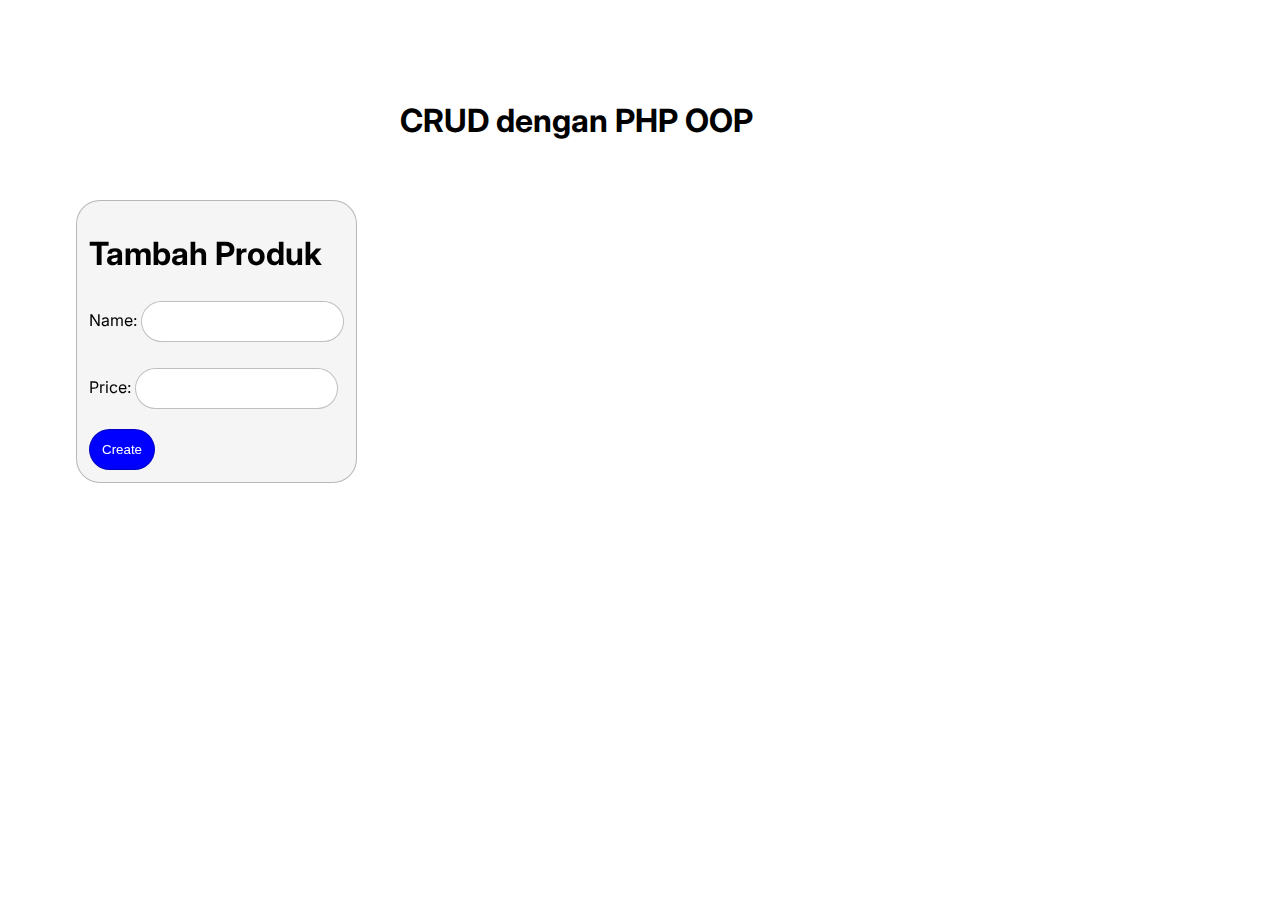
<file: index.html>
<!DOCTYPE html>
<html lang="en">
<head>
    <meta charset="UTF-8">
    <meta name="viewport" content="width=device-width, initial-scale=1.0">
    <link rel="icon" type="image/x-icon" href="https://raw.githubusercontent.com/yogawanadityapratama/stockclash/main/src/image/favicon.png">
    <link rel="stylesheet" href="/src/css/styles.css">
    <link rel="stylesheet" href="/src/css/components.css">
    <title>Create, Read, Update and Delete</title>
</head>
<body>
    <form id="crud-form">
        <h1>Tambah Produk</h1>
        <label for="name">Name:</label>
        <input type="text" id="name" required>
        <br><br>
        <label for="price">Price:</label>
        <input type="number" id="price" required>
        <br><br>
        <button style="background-color: blue; color: white;" type="button" onclick="create()">Create</button>
    </form>
    <h1>CRUD dengan PHP OOP</h1>
    <ul id="data-list"></ul>
    <script src="/src/js/script.js"></script>
</body>
</html>
</file>
<file: src/css/styles.css>
@media (max-width: 480px) {
    body {
        margin-left: 16px;
        padding-top: 16px;
    }
}

@media (min-width: 481px) and (max-width: 767px) {
    body {
        margin-left: 16px;
        padding-top: 16px;
    }
}

@media (min-width: 768px) and (max-width: 991px) {
    body {
        margin-left: 300px;
        padding-top: 72px;
    } form {
        position: fixed;
        top: 200px;
        left: 64px;
    }
}

@media (min-width: 992px) and (max-width: 1199px) {
    body {
        margin-left: 400px;
        padding-top: 72px;
    } form {
        position: fixed;
        top: 200px;
        left: 64px;
    }
}

@media (min-width: 1200px) and (max-width: 1919px) {
    body {
        margin-left: 400px;
        padding-top: 72px;
    } form {
        position: fixed;
        top: 200px;
        left: 64px;
    }
}

@media (min-width: 1920px) {
    body {
        margin-left: 400px;
        padding-top: 72px;
    } form {
        position: fixed;
        top: 200px;
        left: 64px;
    }
}
</file>
<file: src/css/components.css>
@import url('https://fonts.googleapis.com/css2?family=Inter:wght@100;200;300;400;500;600;700;800;900&family=Poppins:ital,wght@0,100;0,200;0,300;0,400;0,500;0,600;0,700;0,800;0,900;1,100;1,200;1,300;1,400;1,500;1,600;1,700;1,800;1,900&display=swap');
body {
    font-family: 'Inter', sans-serif;
} form {
    border: 1px solid rgba(0, 0, 0, 0.25);
    padding: 12px;
    border-radius: 24px;
    margin-left: 12px;
    margin-bottom: 12px;
    background-color: whitesmoke;
} ul {
    list-style: none;
    display: flex;
    flex-wrap: wrap;
    justify-content: left;
    margin: 0;
    padding: 0;
} div {
    width: 340px;
    height: fit-content;
    background-color: whitesmoke;
    border: 1px solid rgba(0, 0, 0, 0.25);
    padding: 12px;
    border-radius: 24px;
    margin-right: 12px;
    margin-bottom: 12px;
} input {
    margin-top: 6px;
    padding: 12px;
    border: 1px solid rgba(0, 0, 0, 0.25);
    border-radius: 100px;
    text-decoration: none;
    color: black;
} button {
    padding: 12px;
    border: 1px solid rgba(0, 0, 0, 0.25);
    border-radius: 100px;
    text-decoration: none;
    color: black;
}
</file>
